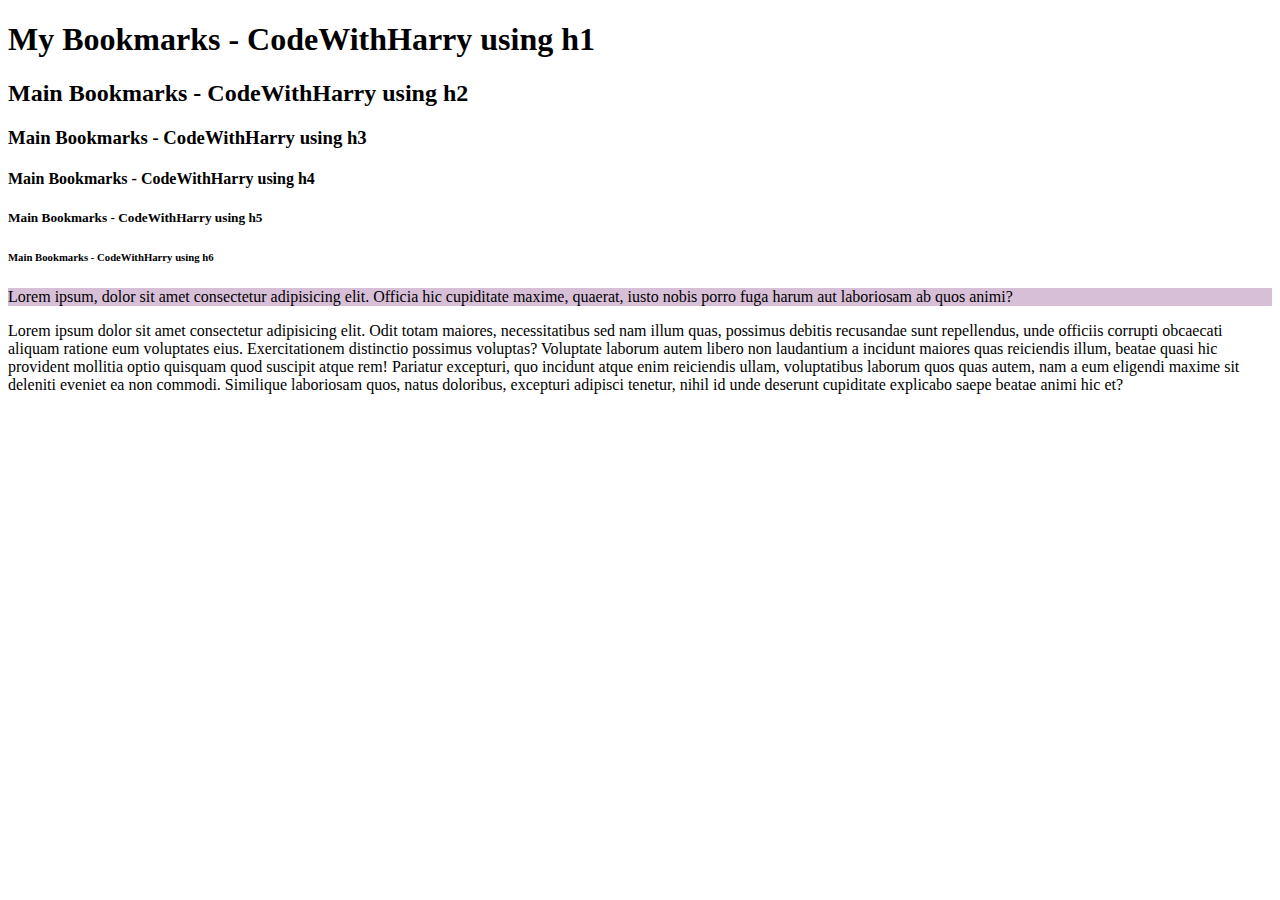
<file: 3) Heading, Paragraphs and Links/index.html>
<!DOCTYPE html>
<html lang="en">
<head>
    <meta charset="UTF-8">
    <meta name="viewport" content="width=device-width, initial-scale=1.0">
    <title>My Bookmarks - CodeWithHarry</title>
    <!-- <link rel="stylesheet" href="style.css"> -->
</head>
<body>
    <h1>My Bookmarks - CodeWithHarry using h1</h1>
    <h2>Main Bookmarks - CodeWithHarry using h2</h2>  
    <h3>Main Bookmarks - CodeWithHarry using h3</h3>  
    <h4>Main Bookmarks - CodeWithHarry using h4</h4>  
    <h5>Main Bookmarks - CodeWithHarry using h5</h5>  
    <h6>Main Bookmarks - CodeWithHarry using h6</h6> 
    
    <p style="background-color: thistle;">Lorem ipsum, dolor sit amet consectetur adipisicing elit. Officia hic cupiditate maxime, quaerat, iusto nobis porro fuga harum aut laboriosam ab quos animi?</p>
    <p>Lorem ipsum dolor sit amet consectetur adipisicing elit. Odit totam maiores, necessitatibus sed nam illum quas, possimus debitis recusandae sunt repellendus, unde officiis corrupti obcaecati aliquam ratione eum voluptates eius. Exercitationem distinctio possimus voluptas? Voluptate laborum autem libero non laudantium a incidunt maiores quas reiciendis illum, beatae quasi hic provident mollitia optio quisquam quod suscipit atque rem! Pariatur excepturi, quo incidunt atque enim reiciendis ullam, voluptatibus laborum quos quas autem, nam a eum eligendi maxime sit deleniti eveniet ea non commodi. Similique laboriosam quos, natus doloribus, excepturi adipisci tenetur, nihil id unde deserunt cupiditate explicabo saepe beatae animi hic et?</p>
</body>
</html>
</file>
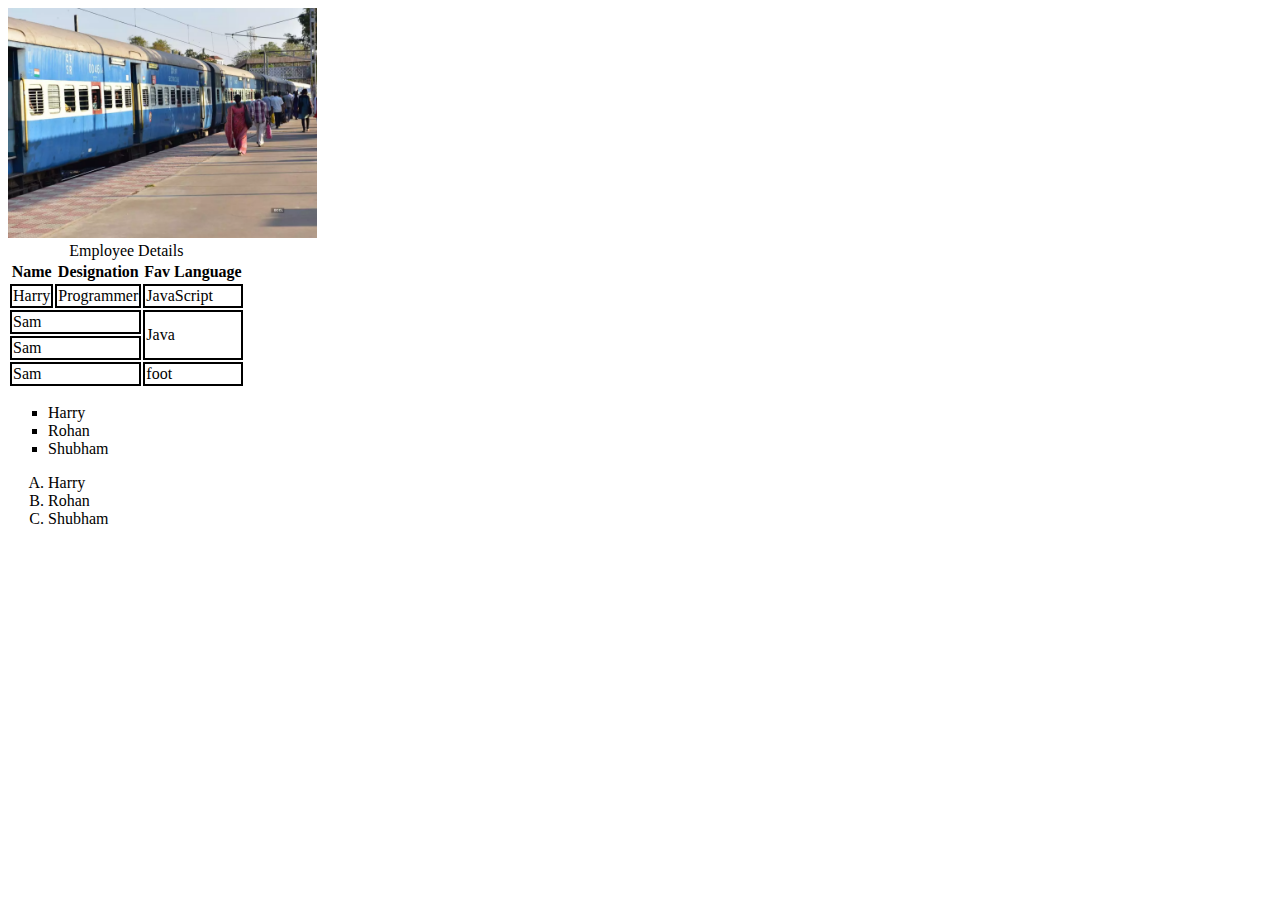
<file: 4) Image, Lists, and Tables in HTML/index.html>
<!DOCTYPE html>
<html lang="en">

<head>
    <meta charset="UTF-8">
    <meta name="viewport" content="width=device-width, initial-scale=1.0">
    <title>Images</title>
    <link rel="stylesheet" href="style.css">
</head>

<body>
    <img height="230" src="image.png" alt="Train image">
    <br>
    <table>
        <caption>Employee Details</caption>
        <thead>
            <tr>
                <th>Name</th>
                <th>Designation</th>
                <th>Fav Language</th>
            </tr>
        </thead>
        <tbody>


            <tr>
                <td>Harry</td>
                <td>Programmer</td>
                <td>JavaScript</td>
            </tr>

            <tr>
                <td colspan="2">Sam</td>
                <td rowspan="2">Java</td>
            </tr>
            <tr>
                <td colspan="2">Sam</td>
            </tr>
        </tbody>
        <tfoot>
            <tr>
                <td colspan="2">Sam</td>
                <td rowspan="2">foot</td>
            </tr>
        </tfoot>
    </table>


    <ul type="square">
        <li>Harry</li>
        <li>Rohan</li>
        <li>Shubham</li>
    </ul>
    <ol type="A">
        <li>Harry</li>
        <li>Rohan</li>
        <li>Shubham</li>
    </ol>

</body>

</html>
</file>
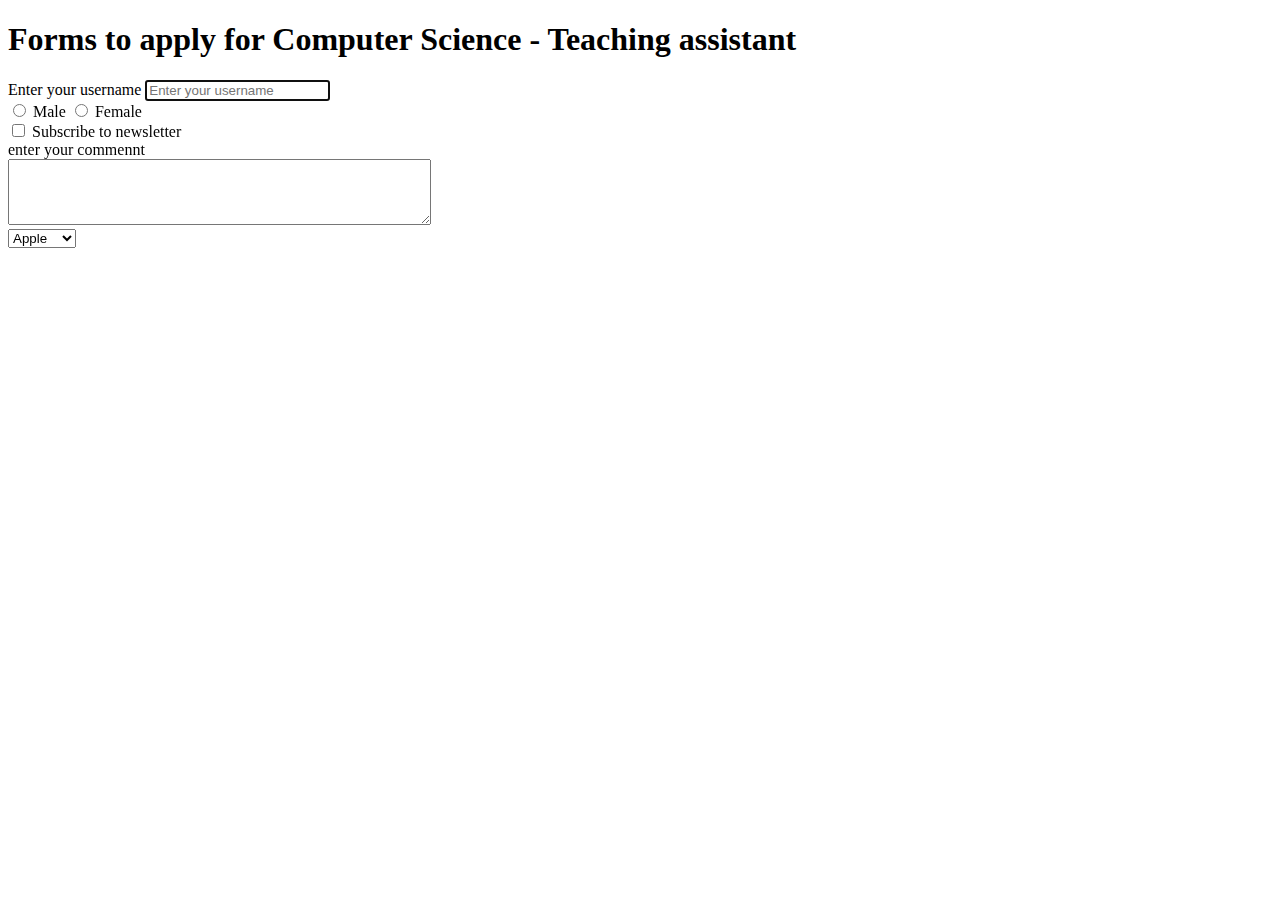
<file: 5) Forms and input tags in HTML/index.html>
<!DOCTYPE html>
<html lang="en">

<head>
    <meta charset="UTF-8">
    <meta name="viewport" content="width=device-width, initial-scale=1.0">
    <title>Forms - Lets learn it</title>
</head>

<body>
    <h1>Forms to apply for Computer Science - Teaching assistant</h1>
    <form action="post">
        <div>
            <label for="username">Enter your username</label>
            <input type="text" id="username" name="username" placeholder="Enter your username" autofocus>
        </div>
        <div>
            <input type="radio" id="male" name="gender" value="male">
            <label for="male">Male</label>
            <input type="radio" id="female" name="gender" value="female">
            <label for="female">Female</label>
        </div>
        <div>
            <input type="checkbox" id="subscribe" name="subscribe" value="yes">
            <label for="subscribe">Subscribe to newsletter</label>
        </div>
        <div>

            <label for="comment">enter your commennt</label>
            <br>
            <textarea name="comment" rows="4" cols="50"> </textarea>
        </div>

        <div>
            <select name="fruits">
                <option value="apple">Apple</option>
                <option value="banana">Banana</option>
                <option value="cherry">Cherry</option>
            </select>
        </div>
    </form>
</body>

</html>
</file>
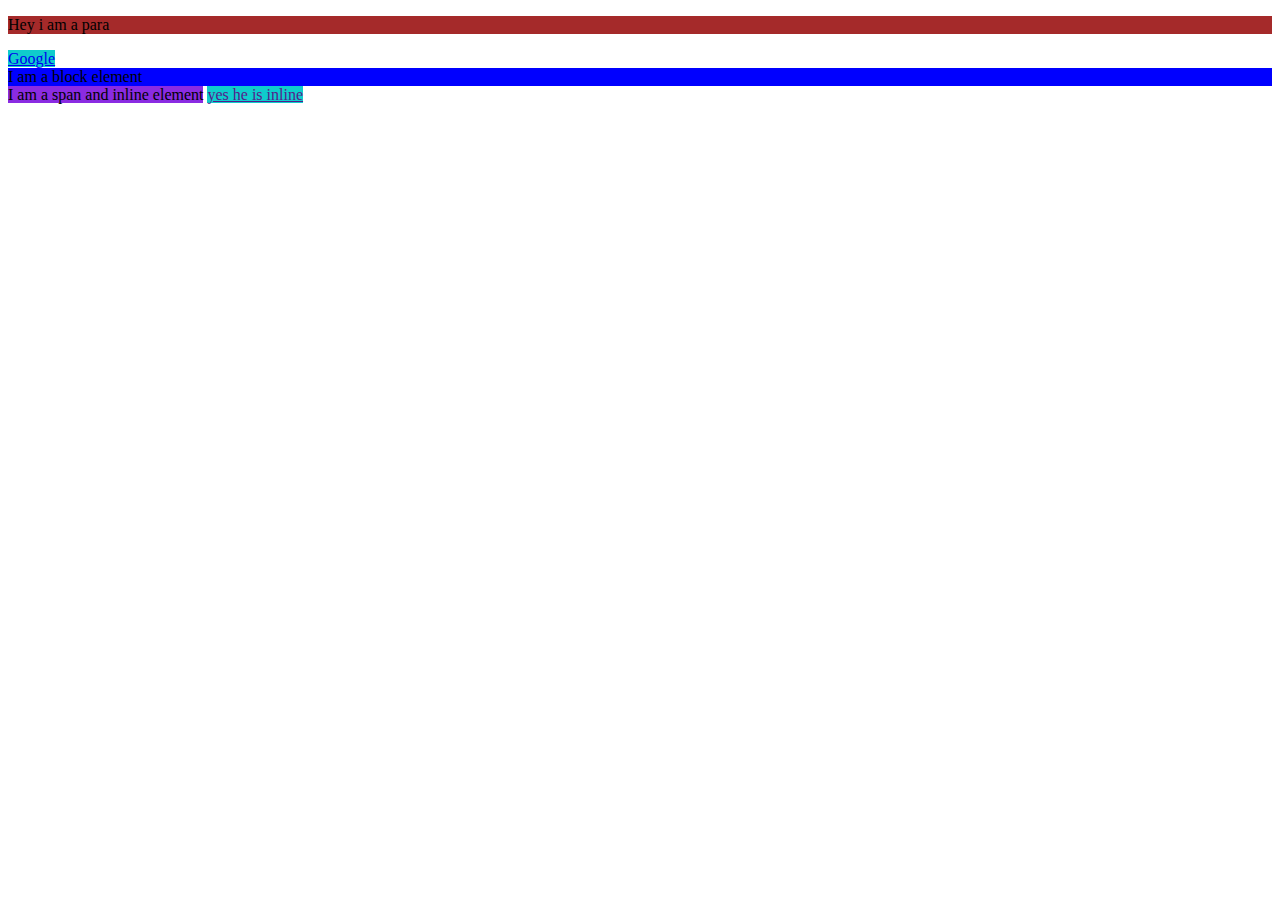
<file: 6) Inline & Block Elements in HTML/index.html>
<!DOCTYPE html>
<html lang="en">

<head>
    <meta charset="UTF-8">
    <meta name="viewport" content="width=device-width, initial-scale=1.0">
    <title>Inline and Block Elements - HTML</title>
    <link rel="stylesheet" href="style.css">
    
</head>

<body>
    <p>Hey i am a para</p>
    <a href="htpps://www.google.com">Google</a>
    <div>I am a block element</div>
    <span>I am a span and inline element</span>
    <a href="">yes he is inline</a>
</body>

</html>
</file>
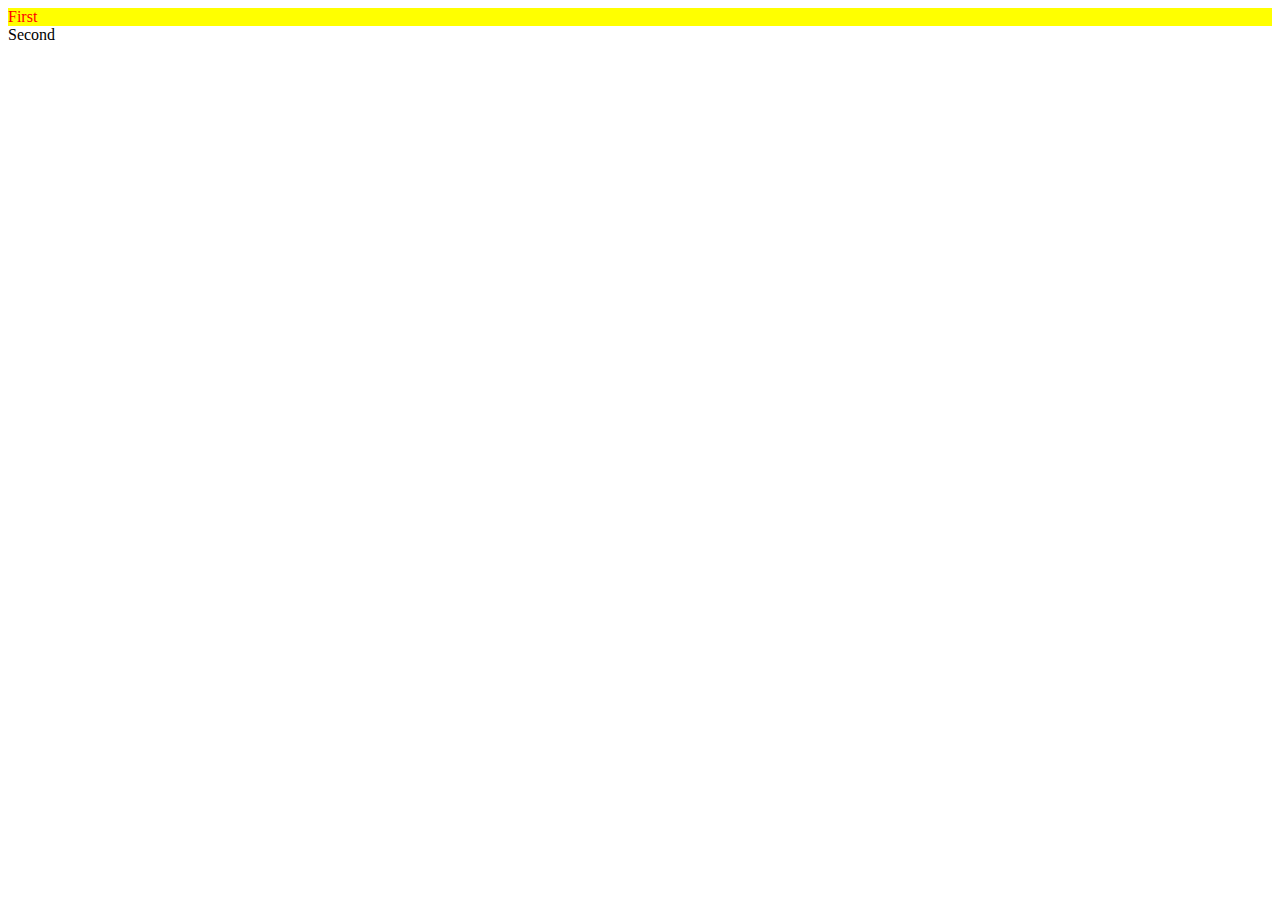
<file: 7) Id & Classes in HTML/index.html>
<!DOCTYPE html>
<html lang="en">
<head>
    <meta charset="UTF-8">
    <meta name="viewport" content="width=device-width, initial-scale=1.0">
    <title>ID and Classes in HTML</title>
    <link rel="stylesheet" href="style.css">
</head>
<body>
    <div id="firstdiv" class="red bg-yellow">First</div>
    <div id="seconddiv">Second</div>
    <span class="red"></span>
</body>
</html>
</file>
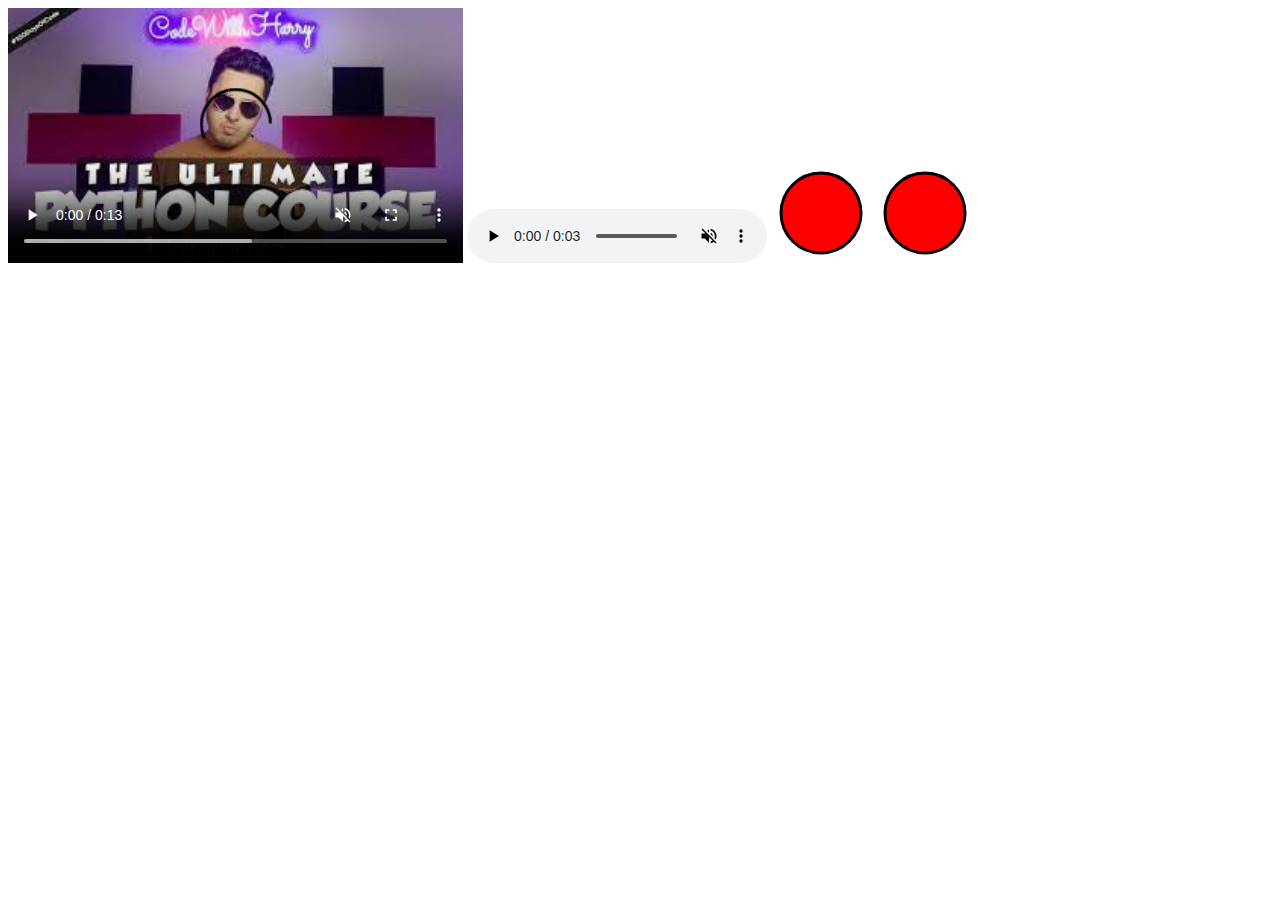
<file: 8) Video, Audio & Media in HTML/index.html>
<!DOCTYPE html>
<html lang="en">
<head>
    <meta charset="UTF-8">
    <meta name="viewport" content="width=device-width, initial-scale=1.0">
    <title>Document</title>
</head>
<body>
    <video src="video.mp4" height="255" controls loop muted poster="download.jpg"></video>

    <audio src="sachin.mp3" controls autoplay loop muted></audio>

    <svg height="100" width="100">
        <circle cx="50" cy="50" r="40" stroke="black" stroke-width="3" fill="red" />
    </svg>
    <img src="img.svg" alt="My Svg Image">

    <!-- <iframe src="https://www.codewithharry.com/tutorial/html-iframes/" width="322" height="444"></iframe> -->
    
    <iframe width="560" height="315" src="https://www.youtube.com/embed/tVzUXW6siu0?si=NuQZuYqrMHn7Pg-i&amp;start=739" title="YouTube video player" frameborder="0" allow="accelerometer; autoplay; clipboard-write; encrypted-media; gyroscope; picture-in-picture; web-share" allowfullscreen></iframe>

    <!-- Quick Quiz  -->
    <!-- Create a website which shows videos of different category and audios of different categories.
    You can use YouTube videos in an iframe using YouTube's embedding feature -->
</body>
</html>
</file>
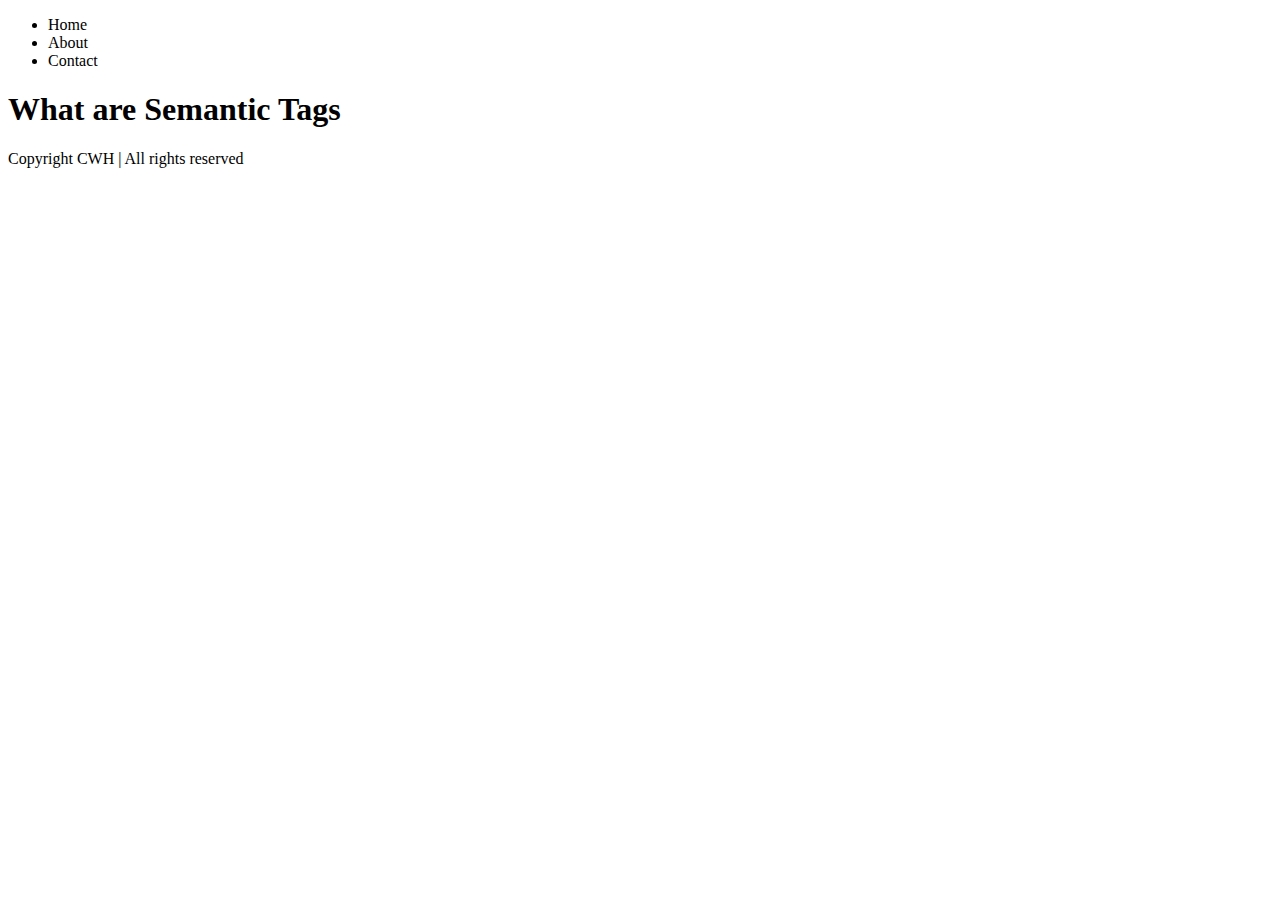
<file: 9) Semantic Tags in HTML/index.html>
<!DOCTYPE html>
<html lang="en">
<head>
    <meta charset="UTF-8">
    <meta name="viewport" content="width=device-width, initial-scale=1.0">
    <title>Semantic Tags</title>
</head>
<body>
    <header>
        <nav>
            <ul>
                <li>Home</li>
                <li>About</li>
                <li>Contact</li>
            </ul>
        </nav>
    </header>

    <main>
        <h1>What are Semantic Tags</h1>
        
    </main>

    <footer>
        Copyright CWH | All rights reserved
    </footer>
    
    <!-- <img src="semantic-tags.png" alt=""> -->
</body>
</html>
</file>
<file: 3) Heading, Paragraphs and Links/style.css>
body{
    background-color: rgb(239, 206, 223);
}
</file>
<file: 4) Image, Lists, and Tables in HTML/style.css>
td{
    border: 2px solid black;
}
</file>
<file: 6) Inline & Block Elements in HTML/style.css>
p{
    background-color: brown;
}
a{
    background-color: rgb(15, 204, 204);
}

div{
    background-color: blue;
}

span{
    background-color: blueviolet;
}
</file>
<file: 7) Id & Classes in HTML/style.css>
.red{
    color: red;
   }
   
   .bg-yellow{
       background-color: yellow;
   }
   
   #firstdiv{
       /* background-color: red; */
   }
</file>
